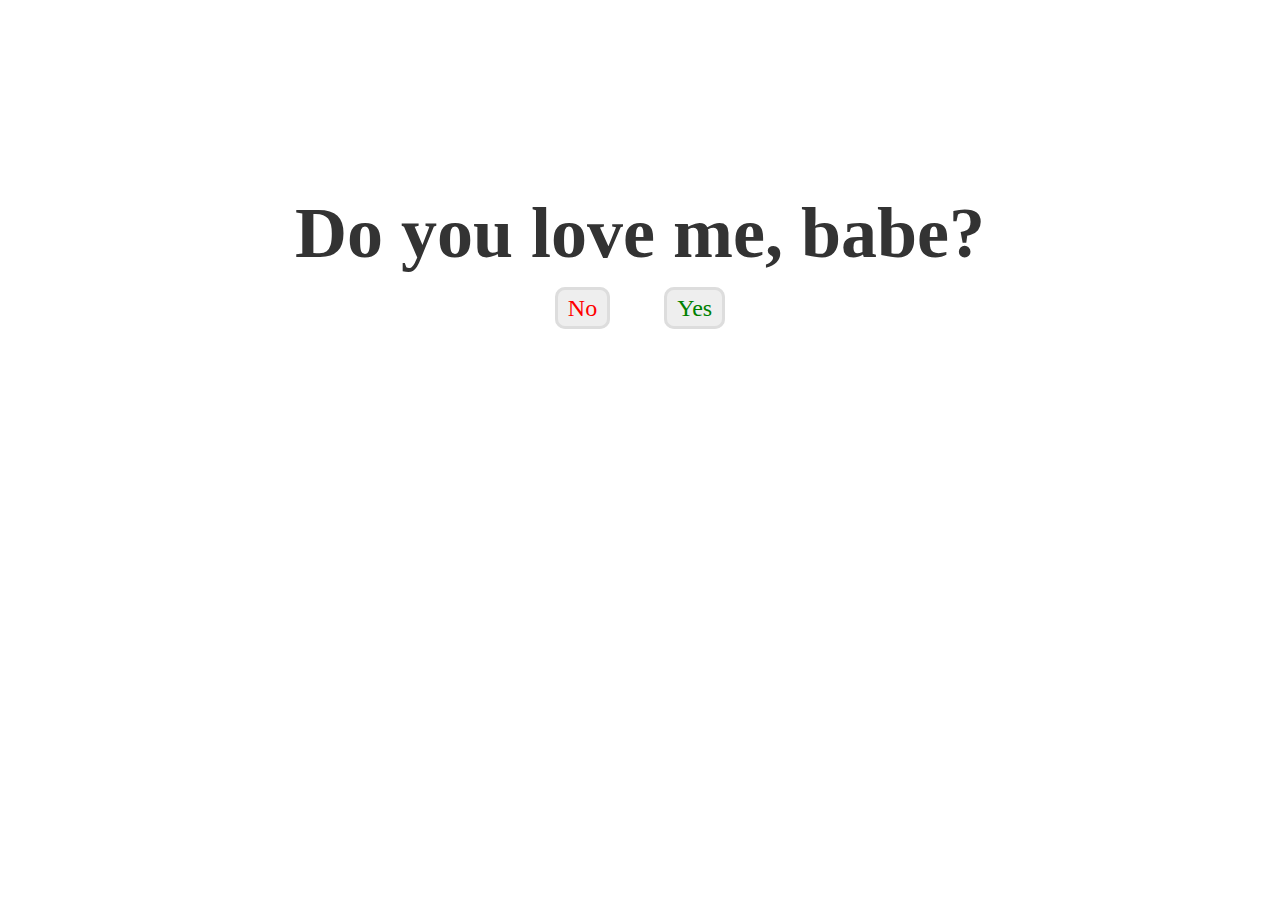
<file: index.html>
<!DOCTYPE html>
<html>
<head>
	<meta charset="utf-8">
	<meta http-equiv="X-UA-Compatible" content="IE=edge">
	<title>MY LOVE FOR U</title>
	<link rel="stylesheet" href="index.css">
</head>
<body>
	<div class="container">
		<div class="love">
			<h2>Do you love me, babe?</h2>
			<a id="no" href="no.html">No</a>
			<a id="yes" href="yes.html">Yes</a>
		</div>
	</div>
</body>
</html>
</file>
<file: index.css>
*{
	padding: 0;
	margin: 0;
	outline:0;
}
.container{
	height: 100vh;
	width: 100vw;
	text-align:center;
	color:#333;
	background: #ffbdde
    rgb(255,189,222);

}
.love,.yes,.no{padding-top: 15%;
		
		}

h2{font-size: 72px;margin-bottom: 20px;}
p{font-size: 20px; font-family: 'Lucida Sans', 'Lucida Sans Regular', 'Lucida Grande', 'Lucida Sans Unicode', Geneva, Verdana, sans-serif; font-style: oblique;}
a{font-size: 24px;text-decoration: none;padding: 5px 10px;
	margin-top: 20px;border:3px solid #ddd; border-radius: 10px;}
#no{color:red; background: #eee;margin-right: 50px;}
#yes{color:green;background: #eee;}

.yes img{
	height: 30px;
	width: 30px;
	animation: image 4s linear infinite;
}

@keyframes image{
	0%{transform: scale(.5);}
	50%{transform: scale(1.5);}
	100%{transform: scale(.5);}
}

.button {
    background-color: #4CAF50; /* Green */
    border: none;
    color: white;
    padding: 15px 32px;
    text-align: center;
    text-decoration: none;
    display: inline-block;
    font-size: 16px;
  }
</file>
